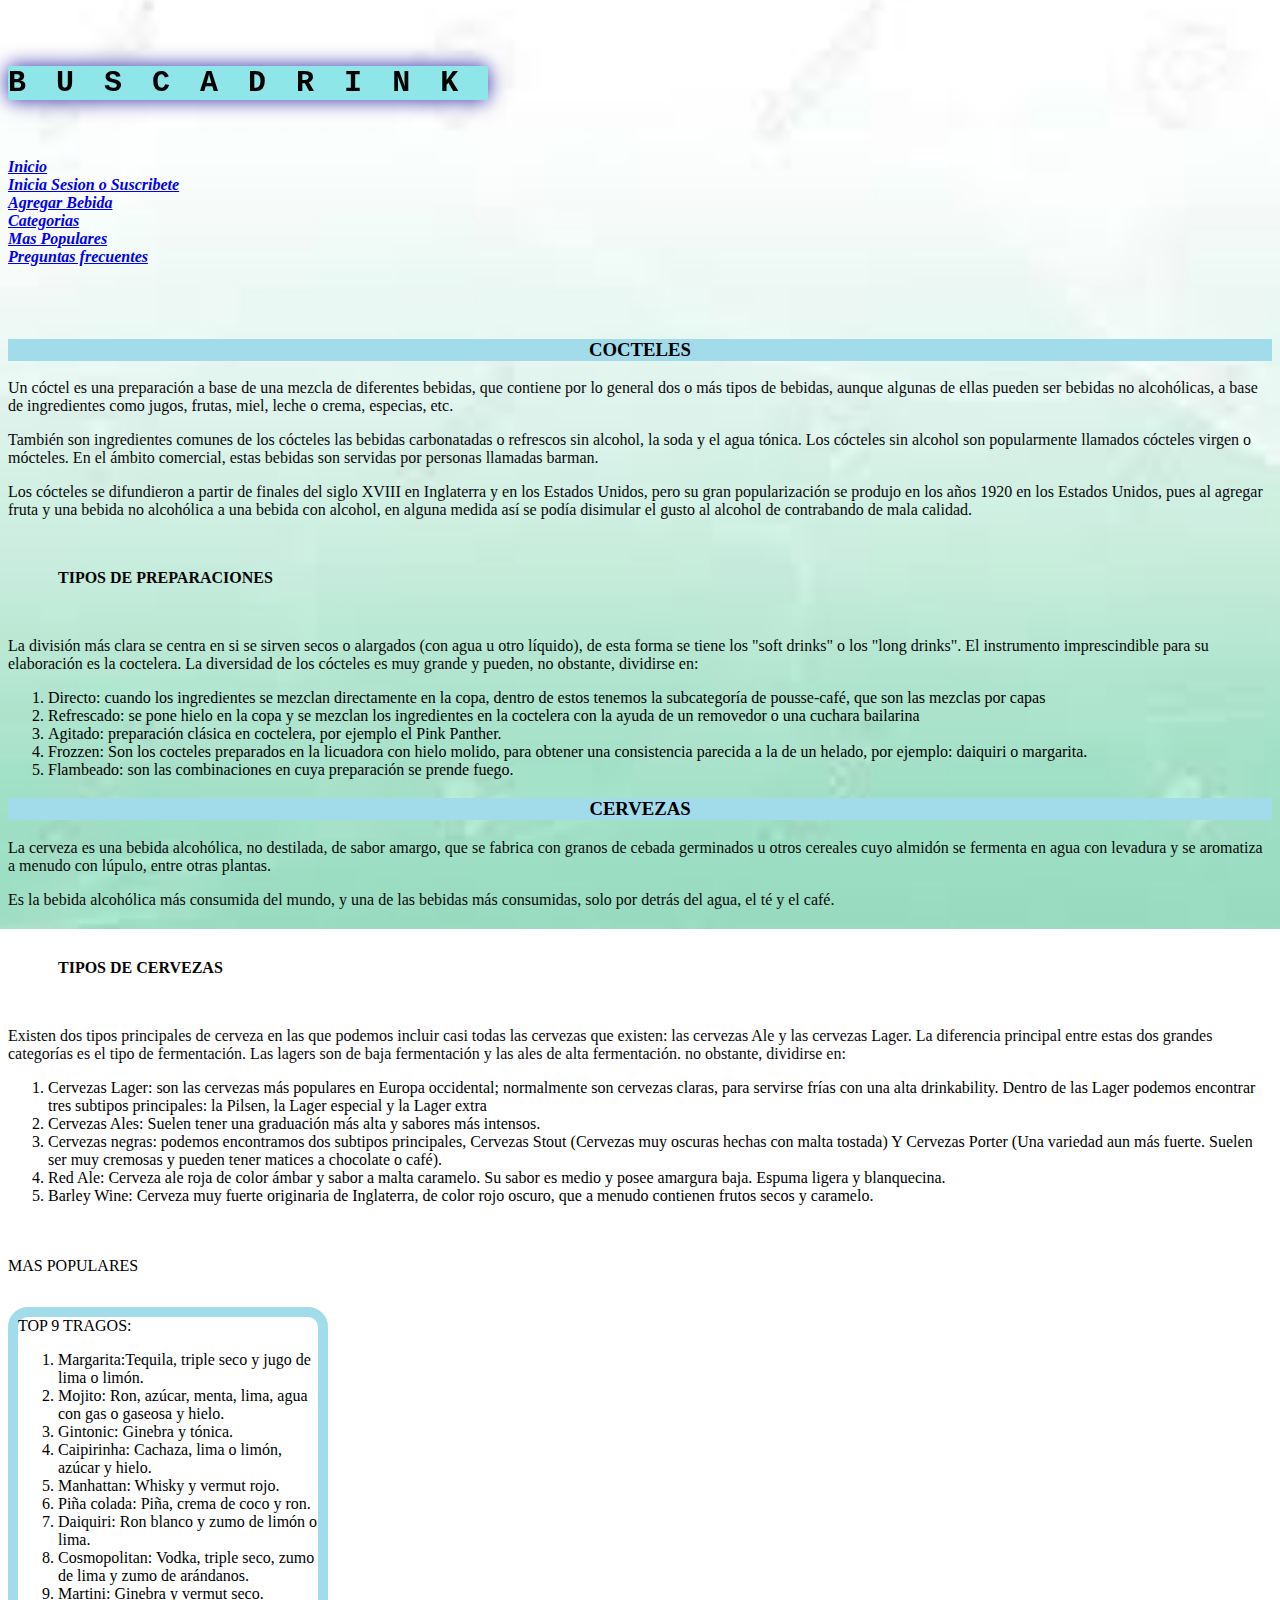
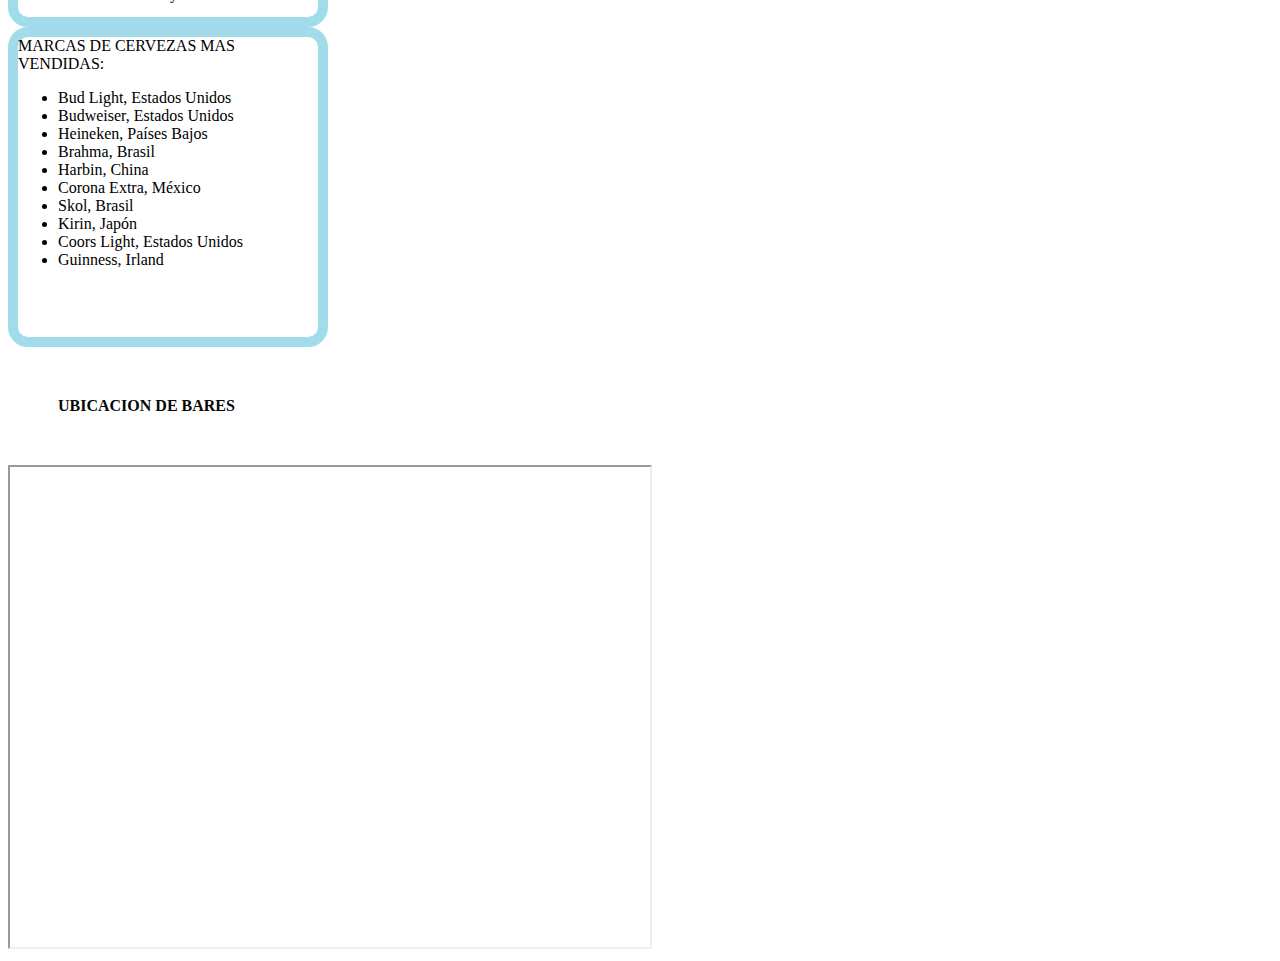
<file: index.html>
<!DOCTYPE html>
<html lang="es">
<head>
    <meta charset="UTF-8">
    <meta http-equiv="X-UA-Compatible" content="IE=edge">
    <meta name="viewport" content="width=device-width, initial-scale=1.0">
    <title> BuscaBeer</title>
    <link rel="stylesheet" href="estilo.css">
</head>


<body>

    <div class="spinner">
        <span>B</span>
        <span>U</span>
        <span>S</span>
        <span>C</span>
        <span>A</span>
        <span>D</span>
        <span>R</span>
        <span>I</span>
        <span>N</span>
        <span>K</span>
      </div>




      
    
      <div class="fixed"></div>
      <a href="index.html">Inicio</a>
  <br>
      <a href="contacto.html">Inicia Sesion o Suscribete</a>
  <br>
      <a href="agregarlibro.html">Agregar Bebida</a>
  <br>
      <a href="generol">Categorias</a>
  <br>
      <a href="masleidos">Mas Populares</a>
  <br>
      <a href="preguntasfrecuentes">Preguntas frecuentes</a>


</header>  



<main>


    
</main>
 


   
 
<br>
<br>
<br>

<h3> COCTELES </h3>

<p> Un cóctel es una preparación a base de una mezcla de diferentes bebidas, que contiene por lo general dos o más tipos de bebidas, aunque algunas de ellas pueden ser bebidas no alcohólicas, a base de ingredientes como jugos, frutas, miel, leche o crema, especias, etc. 
<p> También son ingredientes comunes de los cócteles las bebidas carbonatadas o refrescos sin alcohol, la soda y el agua tónica. Los cócteles sin alcohol son popularmente llamados cócteles virgen o mócteles. En el ámbito comercial, estas bebidas son servidas por personas llamadas barman.
<p>Los cócteles se difundieron a partir de finales del siglo XVIII en Inglaterra y en los Estados Unidos, pero su gran popularización se produjo en los años 1920 en los Estados Unidos, pues al agregar fruta y una bebida no alcohólica a una bebida con alcohol, en alguna medida así se podía disimular el gusto al alcohol de contrabando de mala calidad.

<h4>TIPOS DE PREPARACIONES</h4>

<p>La división más clara se centra en si se sirven secos o alargados (con agua u otro líquido), de esta forma se tiene los "soft drinks" o los "long drinks". El instrumento imprescindible para su elaboración es la coctelera. La diversidad de los cócteles es muy grande y pueden, no obstante, dividirse en:</p>

<ol>
    <li> Directo: cuando los ingredientes se mezclan directamente en la copa, dentro de estos tenemos la subcategoría de pousse-café, que son las mezclas por capas</li>
    <li>Refrescado: se pone hielo en la copa y se mezclan los ingredientes en la coctelera con la ayuda de un removedor o una cuchara bailarina</li>
    <li>Agitado: preparación clásica en coctelera, por ejemplo el Pink Panther.</li>
    <li>Frozzen: Son los cocteles preparados en la licuadora con hielo molido, para obtener una consistencia parecida a la de un helado, por ejemplo: daiquiri o margarita.</li>
    <li> Flambeado: son las combinaciones en cuya preparación se prende fuego.</li> 

 </ol>


 <h3> CERVEZAS</h3> 

<P> La cerveza es una bebida alcohólica, no destilada, de sabor amargo, que se fabrica con granos de cebada germinados u otros cereales cuyo almidón se fermenta en agua con levadura y se aromatiza a menudo con lúpulo, entre otras plantas.
<p>Es la bebida alcohólica más consumida del mundo, y una de las bebidas más consumidas, solo por detrás del agua, el té y el café.

    <h4>TIPOS DE CERVEZAS</h4>

    <p>Existen dos tipos principales de cerveza en las que podemos incluir casi todas las cervezas que existen: las cervezas Ale y las cervezas Lager. La diferencia principal entre estas dos grandes categorías es el tipo de fermentación. Las lagers son de baja fermentación y las ales de alta fermentación. no obstante, dividirse en:</p>
    
    <ol>
        <li> Cervezas Lager: son las cervezas más populares en Europa occidental; normalmente son cervezas claras, para servirse frías con una alta drinkability. Dentro de las Lager podemos encontrar tres subtipos principales: la Pilsen, la Lager especial y la Lager extra </li>
        <li>Cervezas Ales: Suelen tener una graduación más alta y sabores más intensos.</li>
        <li>Cervezas negras: podemos encontramos dos subtipos principales, Cervezas Stout (Cervezas muy oscuras hechas con malta tostada) Y Cervezas Porter (Una variedad aun más fuerte. Suelen ser muy cremosas y pueden tener matices a chocolate o café).</li>
        <li>Red Ale: Cerveza ale roja de color ámbar y sabor a malta caramelo. Su sabor es medio y posee amargura baja. Espuma ligera y blanquecina.</li>
        <li>Barley Wine: Cerveza muy fuerte originaria de Inglaterra, de color rojo oscuro, que a menudo contienen frutos secos y caramelo. </li> 
    
     </ol>  
    
     <br>
     <br>
    <div class="container-big">
       
       <div style="color:black ;" class="container-two">MAS POPULARES</div> 
    </div>
<div class="box01">
    TOP 9 TRAGOS: 
    <OL>
        <LI>Margarita:Tequila, triple seco y jugo de lima o limón.
        <li> Mojito: Ron, azúcar, menta, lima, agua con gas o gaseosa y hielo. </li>
        <li>Gintonic: Ginebra y tónica.</li>
        <li>Caipirinha: Cachaza, lima o limón, azúcar y hielo.
        <li>Manhattan: Whisky y vermut rojo.
        <li>Piña colada: Piña, crema de coco y ron.
        <li>Daiquiri: Ron blanco y zumo de limón o lima.
        <li>Cosmopolitan: Vodka, triple seco, zumo de lima y zumo de arándanos.
        <li>Martini: Ginebra y vermut seco.</li>
            
        </OL>
        
    <br>
    <br>

</div>

<div class="box01">
    
    MARCAS DE CERVEZAS MAS VENDIDAS:
    <UL>
        <LI>Bud Light, Estados Unidos
        <LI>Budweiser, Estados Unidos
        <LI> Heineken, Países Bajos
        <LI>Brahma, Brasil
        <LI>Harbin, China
        <LI>Corona Extra, México
        <LI>Skol, Brasil
        <LI> Kirin, Japón
        <LI>Coors Light, Estados Unidos
        <LI>Guinness, Irland</LI>
        </UL>
    
</div>


<h4> UBICACION DE BARES</h4>
<iframe src="https://www.google.com/maps/d/embed?mid=10bwPM6db3ZlfdDZ5gjqpfrJ0a1-rIPg-&ehbc=2E312F" width="640" height="480"></iframe>

</body>
</html>
</file>
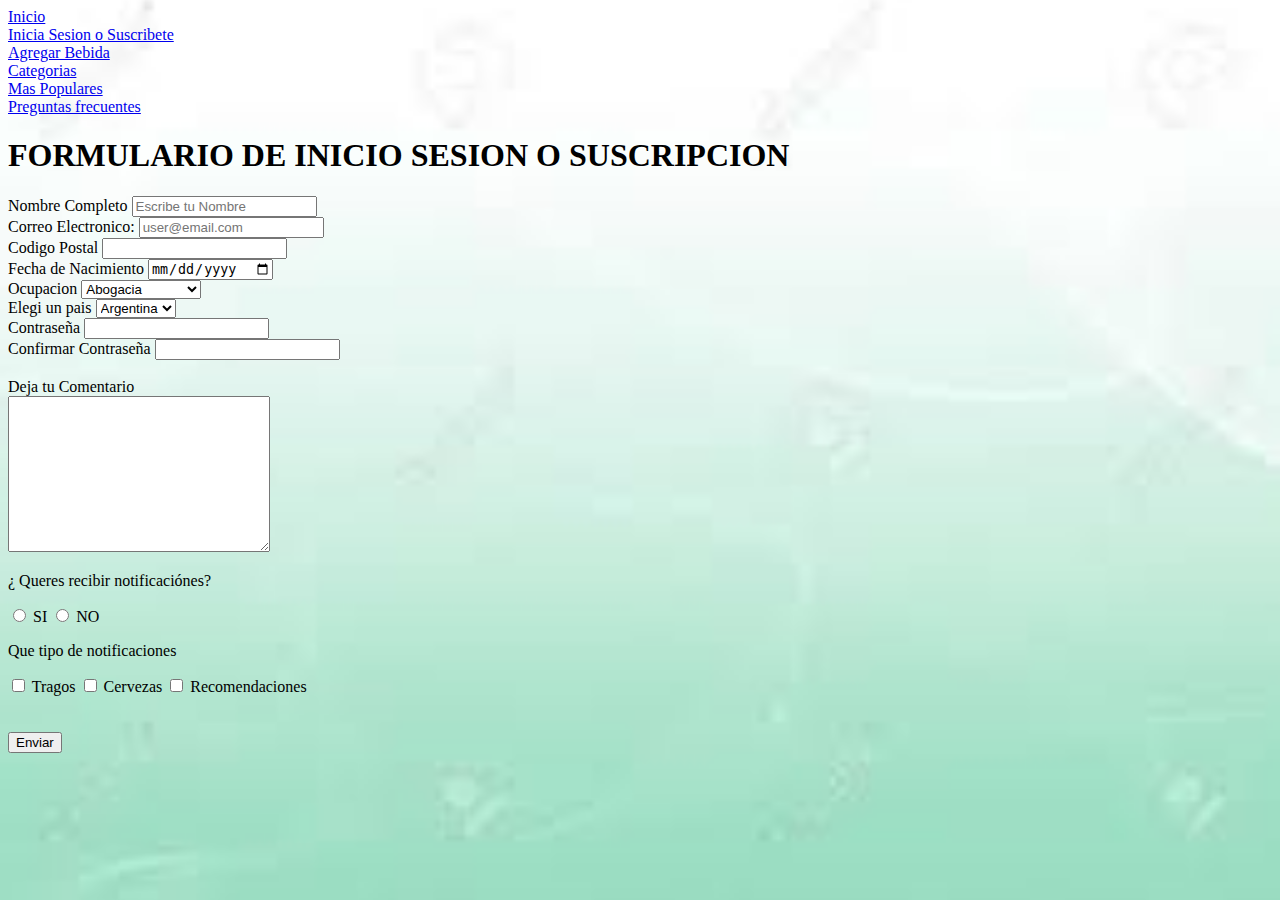
<file: contacto.html>
<!DOCTYPE html>
<html lang="es">
<head>
    <meta charset="UTF-8">
    <meta http-equiv="X-UA-Compatible" content="IE=edge">
    <meta name="viewport" content="width=device-width, initial-scale=1.0">
    <title> BuscaBeer</title>
    <link rel="stylesheet" href="contacto.css">
</head>

<div class="fixed"></div>
<a href="index.html">Inicio</a>
<br>
<a href="contacto.html">Inicia Sesion o Suscribete</a>
<br>
<a href="agregarlibro.html">Agregar Bebida</a>
<br>
<a href="generol">Categorias</a>
<br>
<a href="masleidos">Mas Populares</a>
<br>
<a href="preguntasfrecuentes">Preguntas frecuentes</a>



 <h1>FORMULARIO DE INICIO SESION O SUSCRIPCION</h1>
 <form action="https://formspree.io/f/xoqbdwaq" method="post">
     <div>
    <label for="username">Nombre Completo</label>
    <input type="text" name="username" id="username" placeholder="Escribe tu Nombre"> 
 </div>
 
 <div>
     <label for="username">Correo Electronico:</label>
     <input type="email" name="email" id="email" placeholder="user@email.com"> 
  </div>
 
 
  <div>
     <label for="postal">Codigo Postal</label>
     <input type="number" id="postal" name="postal" minlength="3">
  
  </div>
 
  <div>
     <label for="nacimiento">Fecha de Nacimiento</label>
     <input type="date" name="nacimiento" id="nacimiento" placeholder="Fecha de nacimiento"> 
  </div>
 
  <div>
     <label for="ocupacion">Ocupacion</label>
     <select name="ocupacion" id="ocupacion">
         <optgroup label="estudia">
             <option value="abogado"> Abogacia</option>
             <option value="ingeniero"> Ingenieria</option>
             <option value="medico"> Medicina</option> 
             <option value="medico"> Programación</option> 
             <option value="otro"> Otro</option> 
             
 
          </optgroup>
          <optgroup label="trabaja">
             <option value="abogado"> Abogado</option>
             <option value="ingeniero"> Ingeniero</option>
             <option value="medico"> Medico</option> 
             <option value="medico"> Programador</option> 
             <option value="otro"> Otro</option> 
             
          </optgroup>
 
     </select> 
 
     
  </div>
 
  <div>
     <label for="pais"> Elegi un pais </label>
     <select name="pais" id="pais">
     <option value="ar"> Argentina </option>
     <option value="uy"> Uruguay </option>
     <option value="br"> Brasil </option>
     <option value="br"> Paraguay </option>
     <option value="otro"> Otro</option> 
 </select>
 </div>
 
 <div> <label for="pass">Contraseña </label> 
     <input type="password" id="pass" name="pass" pattern=".{8,}">  </div>
 
     <div> <label for="pass_confirm"> Confirmar Contraseña </label> 
         <input type="password" id="pass_confirm" name="pass_confirm" pattern=".{8,}">  </div>
 <br>
 
 <div>
     <label for="comentarios"> Deja tu Comentario</label> <br>
     <textarea name="comentarios" id="comentarios" cols="30" rows="10"></textarea>
 </div>
 
 <div>
     <p> ¿ Queres recibir notificaciónes? </p>
     <input id="sabes-html-opt-01" type="radio" value="S" name="sabes-html">
     <label for="sabes-html-opt-01">SI</label>
     <input id="sabes-html-opt-02" type="radio" value="N" name="sabes-html">
     <label for="sabes-html-opt-02">NO </label>
 </div>
 
 <p>Que tipo de notificaciones </p>
 <input type="checkbox" id="deportes" name="deportes"> Tragos
 <input type="checkbox" id="cocina" name="deportes"> Cervezas
 <input type="checkbox" id="juegos" name="deportes"> Recomendaciones
 
 <br>
 <br>
 <br>
 
  <button type="submit"> Enviar </button>
 
 </form>
</file>
<file: estilo.css>
body{
    background-image: url("images\ \(1\).jpg");
    background-size: cover;
    background-repeat: no-repeat;
    background-attachment: fixed;
    background-position: center center ;

}


.spinner {
    
    height: 150px;
    width: max-content;
    font-size: 30px;
    font-weight: 600;
    font-family: monospace;
    letter-spacing: 1em;
    color: #2725a3;
    filter: drop-shadow(0 0 10px);
    display: flex;
    justify-content: center;
    align-items: center;
   }
   
   .spinner span {
    animation: loading6454 1.75s ease infinite;
   }
   
   .spinner span:nth-child(2) {
    animation-delay: 0.25s;
   }
   
   .spinner span:nth-child(3) {
    animation-delay: 0.5s;
   }
   
   .spinner span:nth-child(4) {
    animation-delay: 0.75s;
   }
   
   .spinner span:nth-child(5) {
    animation-delay: 1s;
   }
   
   .spinner span:nth-child(6) {
    animation-delay: 1.25s;
   }
   
   .spinner span:nth-child(7) {
    animation-delay: 1.5s;
   }
   
   @keyframes loading6454 {
    0%, 100% {
     transform: translateY(0);
    }
   
    50% {
     transform: translateY(-10px);
    }
   }


   span{
    background-color: rgb(142, 230, 233);
    color: black;
    display: block;
}






.container{
    border: 3px solid rgb(241, 235, 235);
    padding: 10px;
    display: flex;
    flex-wrap: wrap;
    justify-content: space-between;
}

.column{
    width: 47.5%;
    height: 100px;
    padding: 10px;
    border: 1px solid purple;
    background-color: rgba(24, 154, 163, 0.24);
    box-sizing: border-box;
}





h2 {
    font-family: 'Lucida Sans', 'Lucida Sans Regular', 'Lucida Grande', 'Lucida Sans Unicode', Geneva, Verdana, sans-serif;
    font-size: 3rem;
    color: rgb(8, 14, 8);
    text-align: center;
}

p{
    color: rgb(10, 8, 8)
}
    

.italic-text {
    font-style: italic;
}

a:link {
    background-color: rgb(64, 218, 218)4, 218, 218);
}

a:visited {
    background-color: rgb(166, 219, 176);
    color: rgb(252, 40, 51);    
}

a:hover{
    background-color: rgb(50, 32, 116);
    color: rgb(100, 50, 216);
}

a{
    font-weight: bold;
    font-style: italic;

}



h3{
    background-color: rgb(162, 220, 235);
    color:black;
    text-align: center;
    
}

h4{
    color: black    

}

.container-one{
    background-color: blueviolet;
    height: 100px;
    width: 300px;

}
.container-two{
    
    height: 50px;

}
.box01{
    width: 300px;
    height: 300px;
    background-color: rgb(194, 65, 65)2);
    margir; 30px
    padding: 50px;
    border: 10px solid rgb(162, 220, 235);
    border-radius: 20px;
    
}



.absolute{
    width: 100px;
    height: 40px;
    background-color: blue;
    position: absolute;
    right: 0;
    top: 0;
}

.relative {
    position: relative;
    left: 80px;
}

h4{
margin: 50px;
    color: rgb(7, 6, 6);
}
</file>
<file: contacto.css>
body{
    background-image: url("images\ \(1\).jpg");
    background-size: cover;
    background-repeat: no-repeat;
    background-attachment: fixed;
    background-position: center center ;

}

h1
</file>
